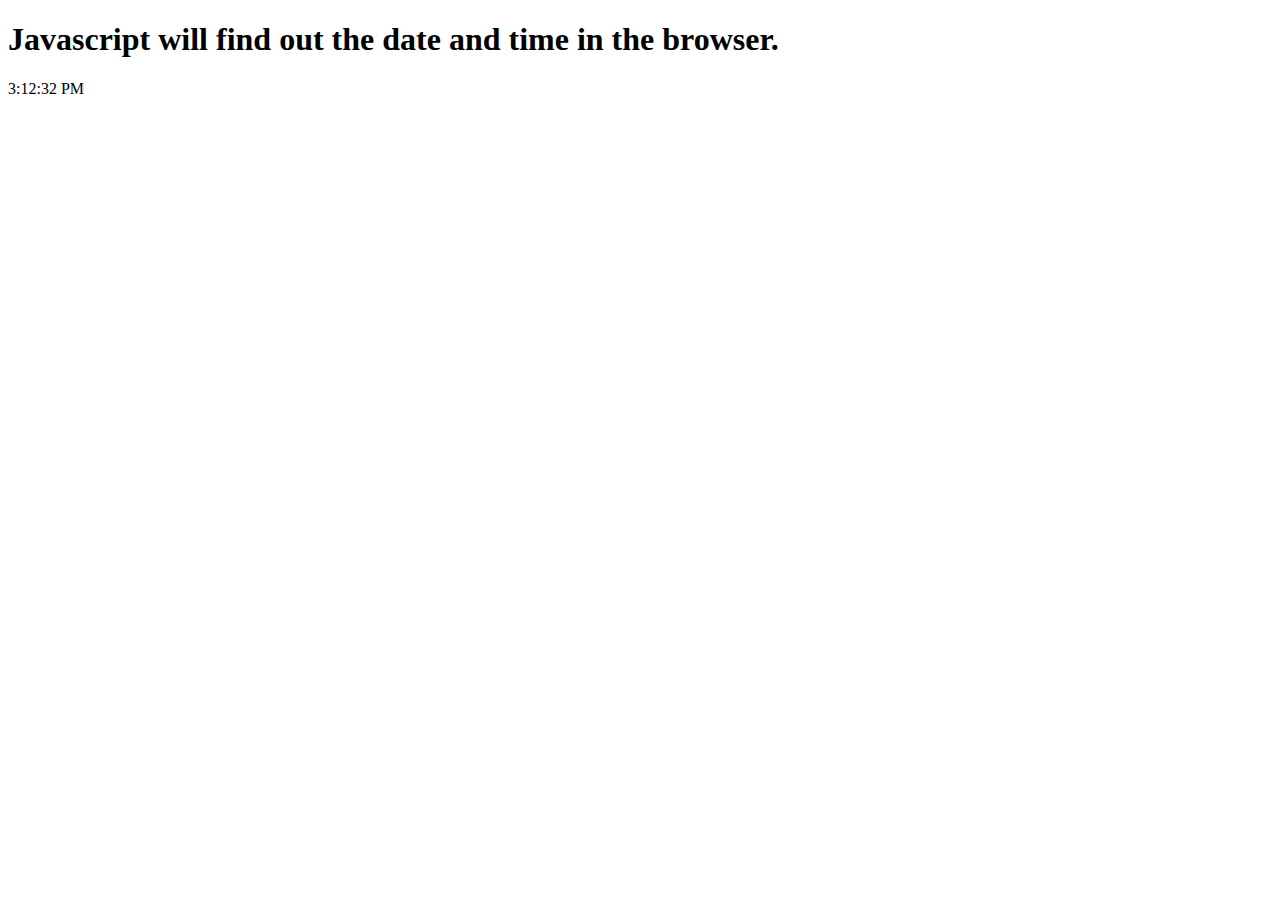
<file: javascriptpractice.html>
<!doctype html>
<html>
    <head>
        <meta charset="utf-8">
        <title>Javascript</title>
    </head>
    <body>
        <h1>Javascript will find out the date and time in the browser.</h1>
        <script type="text/javascript">
            var currentTime = new Date();
            var hours = currentTime.getHours();
            var minutes = currentTime.getMinutes();
            var seconds = currentTime.getSeconds();
            var suffix = "AM";
            
            if (seconds<10) 
                seconds = "0" + seconds;
            
            if (minutes<10) 
                minutes = "0" + minutes;
                
            if (hours>=12)
            {
                suffix = "PM";
                hours = hours - 12;
            }
            
            if (hours == 0)
                hours = 12;
                
            document.write("<p>" + hours + ":" + minutes + ":" + seconds + " " + suffix + "</p>")
        </script>
    </body>
</html>
</file>
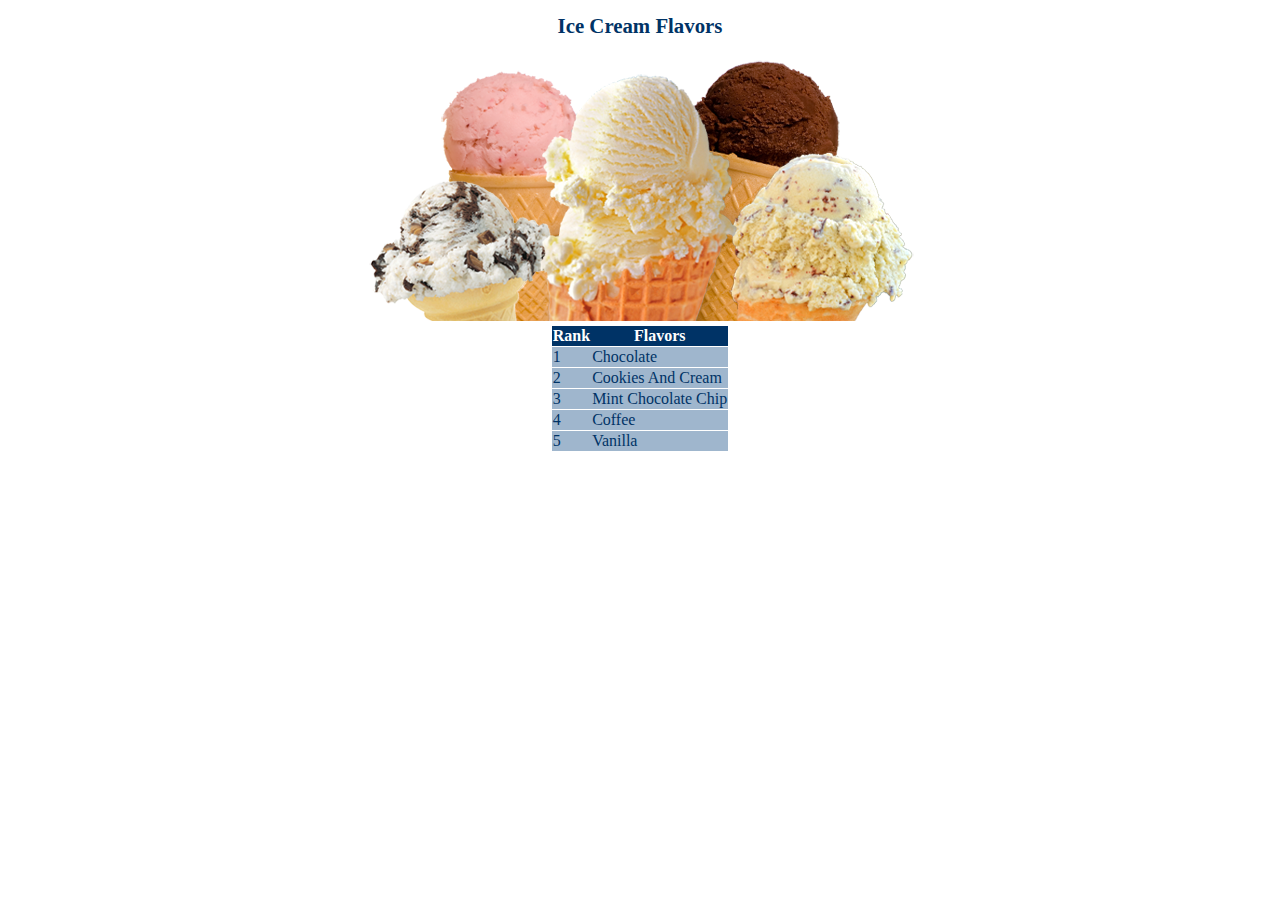
<file: my_website/ice.html>
<!doctype html>
<html>
<head>
    <meta charset="utf-8">
    <title>Ice Cream</title>
    <link rel="stylesheet" type="text/css" href="icecream.css">
</head>
<body>
    <h1>Ice Cream Flavors</h1>
    <img src="images/icecream.png">
    <table>
        <tr><th>Rank</th><th>Flavors</th></tr>
        <tr><td>1</td><td>Chocolate</td></tr>
        <tr><td>2</td><td>Cookies And Cream</td></tr>
        <tr><td>3</td><td>Mint Chocolate Chip</td></tr>
        <tr><td>4</td><td>Coffee</td></tr>
        <tr><td>5</td><td>Vanilla</td></tr>
    </table>
</body>
</html>
</file>
<file: my_website/icecream.css>
body {
    text-align: center;
    font-family:"Comic Sans MS", fantasy;
    color: #003366;
}

table {
    margin-left: auto;
    margin-right: auto;
    text-align: left;
    border-collapse: collapse;
}

tr {
    border: 1px solid #ffffff;
    background-color: #9fb6cd;
}

th {
    text-align: center;
    color: #ffffff;
    background-color: #003366;
}

h1 {
    font-size: 1.3em;
}
</file>
